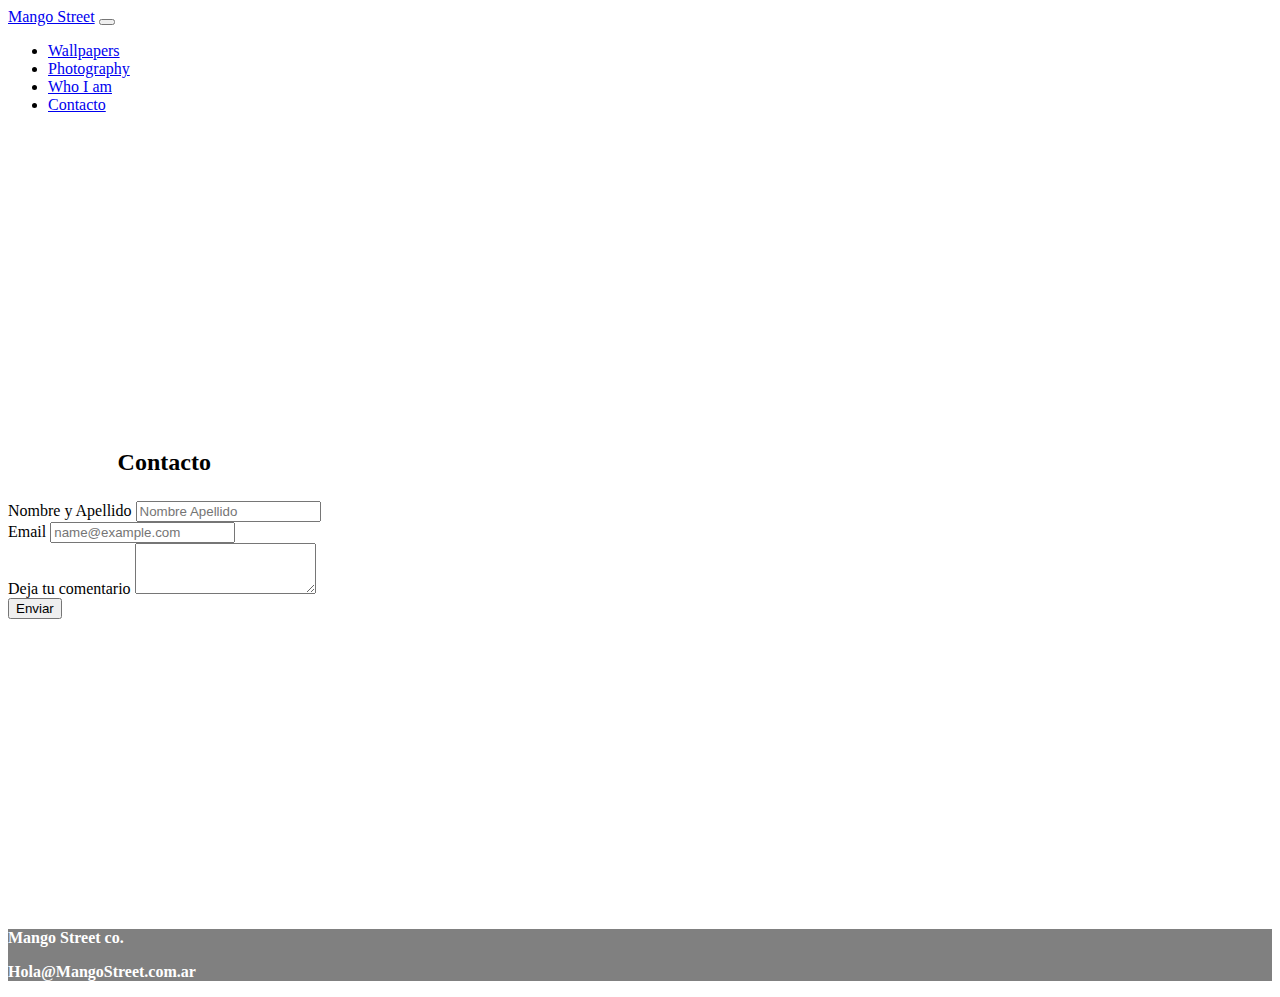
<file: contacto.html>
<!doctype html>
<html lang="en">
  <head>
    <meta charset="utf-8">
    <meta name="viewport" content="width=device-width, initial-scale=1">
    <title>Bootstrap demo</title>
    <link href="https://cdn.jsdelivr.net/npm/bootstrap@5.2.0-beta1/dist/css/bootstrap.min.css" rel="stylesheet" integrity="sha384-0evHe/X+R7YkIZDRvuzKMRqM+OrBnVFBL6DOitfPri4tjfHxaWutUpFmBp4vmVor" crossorigin="anonymous">
    <link rel="stylesheet" href="./css/style.css">
  </head>
  <body>
    <header>
        <nav>
        <nav class="navbar navbar-expand-lg bg-light">
            <div class="container-fluid">
            <a class="navbar-brand" href="./index.html">Mango Street</a>
            <button class="navbar-toggler" type="button" data-bs-toggle="collapse" data-bs-target="#navbarNav" aria-controls="navbarNav" aria-expanded="false" aria-label="Toggle navigation">
                <span class="navbar-toggler-icon"></span>
            </button>
            <div class="collapse navbar-collapse" id="navbarNav">
                <ul class="navbar-nav">
                <li class="nav-item">
                    <a class="nav-link" href="./wallpapers.html">Wallpapers</a>
                </li>
                <li class="nav-item">
                    <a class="nav-link" href="./photography.html">Photography</a>
                </li>
                <li class="nav-item">
                    <a class="nav-link" href="./whoiam.html">Who I am</a>
                </li>
                <li class="nav-item">
                    <a class="nav-link" href="./contacto.html">Contacto</a>
                </li>
                </ul>
            </div>
            </div>
        </nav>
        </nav>
    </header>

    <main class="mainContacto">
        <div class="container">
            <div class="row">
                <div class="col-12">
                    <h2 class="titulos">Contacto</h2>
                    <div class="mb-3">
                        <label for="exampleFormControlInput1" class="form-label">Nombre y Apellido</label>
                        <input type="text" class="form-control" id="exampleFormControlInput1" placeholder="Nombre Apellido">
                      </div>
                    <div class="mb-3">
                        <label for="exampleFormControlInput1" class="form-label">Email</label>
                        <input type="email" class="form-control" id="exampleFormControlInput1" placeholder="name@example.com">
                      </div>
                      <div class="mb-3">
                        <label for="exampleFormControlTextarea1" class="form-label">Deja tu comentario</label>
                        <textarea class="form-control" id="exampleFormControlTextarea1" rows="3"></textarea>
                      </div>
                      <button class="mb-3">Enviar</button>
                </div>
            </div>
        </div>
    </main>

    <footer class="footer">
        <div class="container">
            <div class="row">
                <div class="col-12 col-md-6">
                    <p class="mb-0 p-3">Mango Street co.</p>
                </div>
                <div class="col-12 col-md-6">
                    <p class="mb-0 text-end p-3">Hola@MangoStreet.com.ar</p>
                </div>
            </div>
        </div>
    </footer>
    <script src="https://cdn.jsdelivr.net/npm/bootstrap@5.2.0-beta1/dist/js/bootstrap.bundle.min.js" integrity="sha384-pprn3073KE6tl6bjs2QrFaJGz5/SUsLqktiwsUTF55Jfv3qYSDhgCecCxMW52nD2" crossorigin="anonymous"></script>
  </body>
</html>
</file>
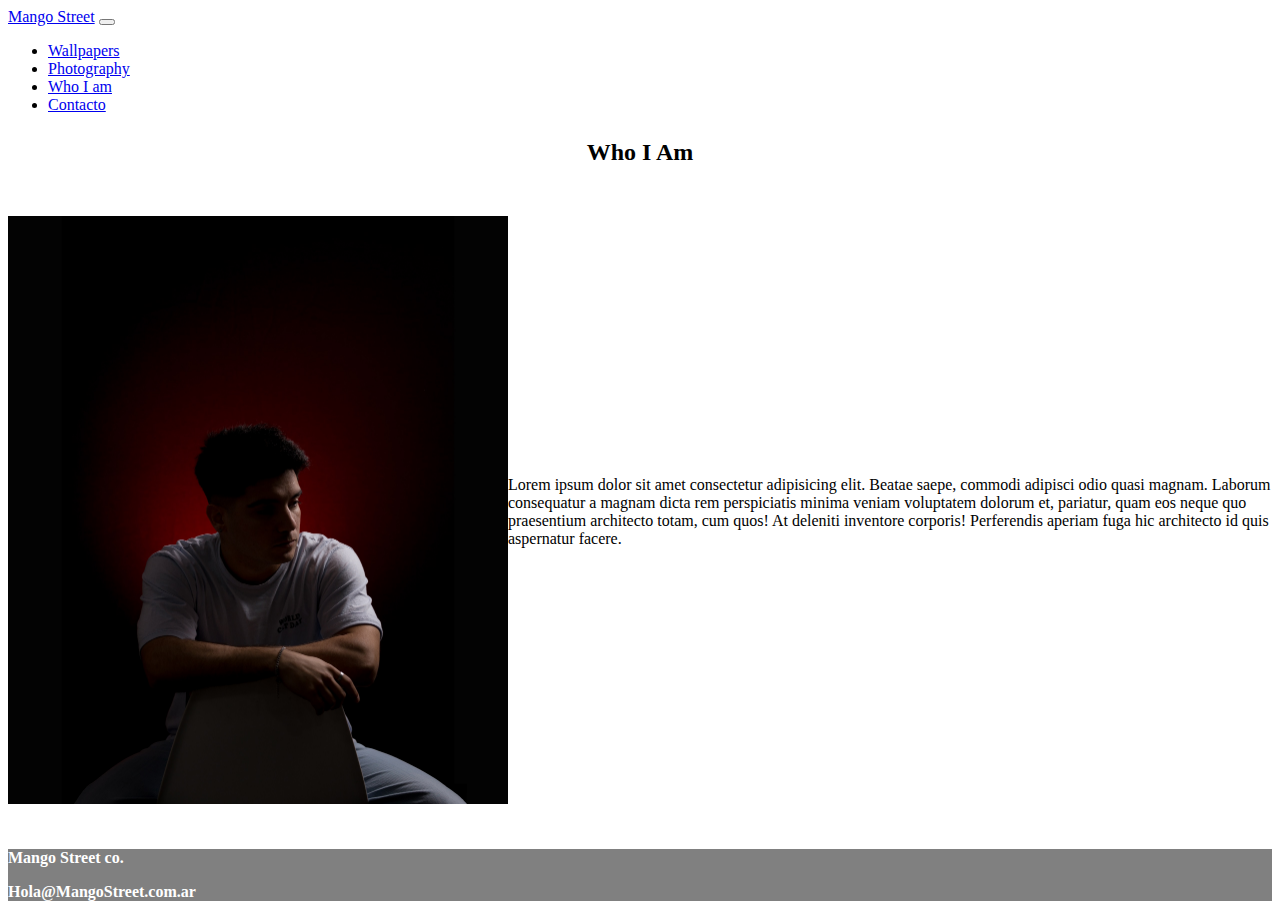
<file: whoiam.html>
<!doctype html>
<html lang="en">
  <head>
    <meta charset="utf-8">
    <meta name="viewport" content="width=device-width, initial-scale=1">
    <title>Bootstrap demo</title>
    <link href="https://cdn.jsdelivr.net/npm/bootstrap@5.2.0-beta1/dist/css/bootstrap.min.css" rel="stylesheet" integrity="sha384-0evHe/X+R7YkIZDRvuzKMRqM+OrBnVFBL6DOitfPri4tjfHxaWutUpFmBp4vmVor" crossorigin="anonymous">
    <link rel="stylesheet" href="./css/style.css">
  </head>
  <body>
    <nav>
      <nav class="navbar navbar-expand-lg bg-light">
        <div class="container-fluid">
          <a class="navbar-brand" href="./index.html">Mango Street</a>
          <button class="navbar-toggler" type="button" data-bs-toggle="collapse" data-bs-target="#navbarNav" aria-controls="navbarNav" aria-expanded="false" aria-label="Toggle navigation">
            <span class="navbar-toggler-icon"></span>
          </button>
          <div class="collapse navbar-collapse" id="navbarNav">
            <ul class="navbar-nav">
              <li class="nav-item">
                <a class="nav-link" href="./wallpapers.html">Wallpapers</a>
              </li>
              <li class="nav-item">
                <a class="nav-link" href="./photography.html">Photography</a>
              </li>
              <li class="nav-item">
                <a class="nav-link" href="./whoiam.html">Who I am</a>
              </li>
              <li class="nav-item">
                <a class="nav-link" href="./contacto.html">Contacto</a>
              </li>
            </ul>
          </div>
        </div>
      </nav>
    </nav>
    <main>
        <div class="container">
            <div class="row">
                <div class="col-12">
                    <h2 class="titulos mt-3">Who I Am</h2>
                </div>
            </div>
            <div class="row rowWhoIAm">
                <div class="col-12 col-md-6">
                    <img src="./img/Joel.jpg" alt="">
                </div>
                <div class="col-12 col-md-6">
                    <p>Lorem ipsum dolor sit amet consectetur adipisicing elit. Beatae saepe, commodi adipisci odio quasi magnam. Laborum consequatur a magnam dicta rem perspiciatis minima veniam voluptatem dolorum et, pariatur, quam eos neque quo praesentium architecto totam, cum quos! At deleniti inventore corporis! Perferendis aperiam fuga hic architecto id quis aspernatur facere.</p>
                </div>
            </div>
        </div>
    </main>

    <footer class="footer">
      <div class="container">
          <div class="row">
              <div class="col-12 col-md-6">
                  <p class="mb-0 p-3">Mango Street co.</p>
              </div>
              <div class="col-12 col-md-6">
                  <p class="mb-0 text-end p-3">Hola@MangoStreet.com.ar</p>
              </div>
          </div>
      </div>
  </footer>
    <script src="https://cdn.jsdelivr.net/npm/bootstrap@5.2.0-beta1/dist/js/bootstrap.bundle.min.js" integrity="sha384-pprn3073KE6tl6bjs2QrFaJGz5/SUsLqktiwsUTF55Jfv3qYSDhgCecCxMW52nD2" crossorigin="anonymous"></script>
  </body>
</html>
</file>
<file: css/style.css>
.titulos{
    text-align: center;
    padding: 5px;
}

/* Wallpapers */

.imgWallpaper{
    max-width: 400px;
    height: 533px;
}

.rowWallpapers div{
    display: flex;
    flex-direction: column;
    align-items: center;
    text-align: center;
    padding-top: 25px;
}

/* Photography */

.rowPhotography{
    display: flex;
    align-items: center;
    justify-content: center;
    padding-bottom: 25px;
}

.rowPhotography img{
    max-width: 400px;
    padding: 5px;
}

/* whoIAm */

.rowWhoIAm img{
    max-width: 500px;
}

.rowWhoIAm{
    display: flex;
    align-items: center;
    padding-top: 25px;
    padding-bottom: 25px;
}

/* Contacto */

.mainContacto{
    height: 87vh;
    display: flex;
    align-items: center;
}

.footer{
    background-color: grey;
    color: white;
    font-weight: 600;
}
</file>
